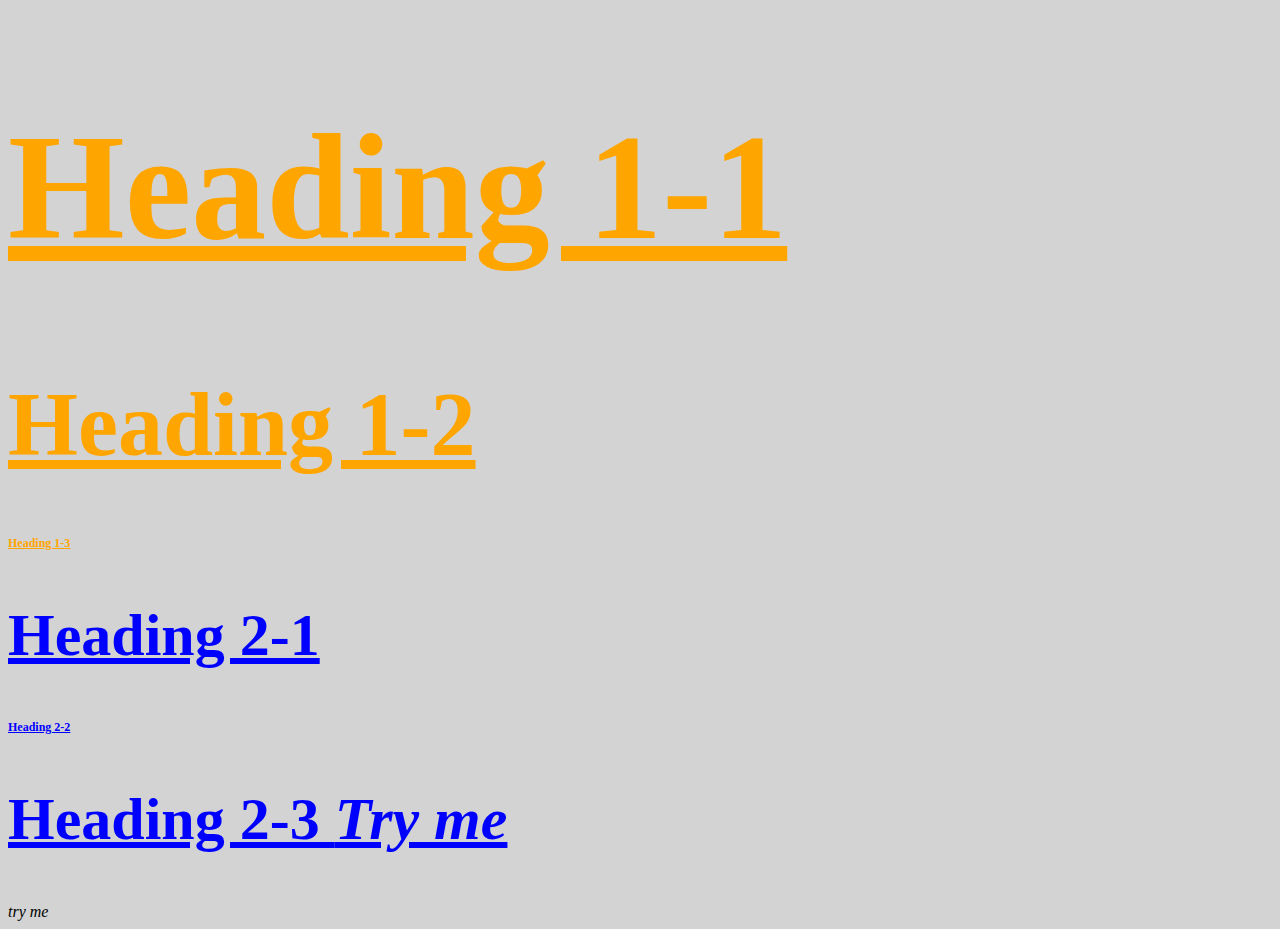
<file: stylish.html>
<!DOCTYPE html>
<html>
<head>
	<title>Stylish</title>
	<link rel="stylesheet" type="text/css" href="css/test.css">

</head>
<body>

<h1 id="first" class="small" style="font-style: : 20px">Heading 1-1</h1>
<h1>Heading 1-2</h1>
<h1 class="small">Heading 1-3</h1>
<h2>Heading 2-1</h2>
<h2 class="small">Heading 2-2</h2>
<h2>Heading 2-3 <span>Try me</span></h2>

<span>try me</span>

</body>
</html>
</file>
<file: css/test.css>
body{background-color: lightgray;
}

	h1{ 
				color: orange; 
				font-size: 90px;
				text-decoration: underline;
			}
			.small{font-size: 12px}
			
			h2{ 
				color: blue; 
				font-size: 60px; 
				text-decoration: underline; }
			
			#first{font-size: 150px
			}
			span{
				font-style: italic;
			}
			h2 span{
			}
</file>
